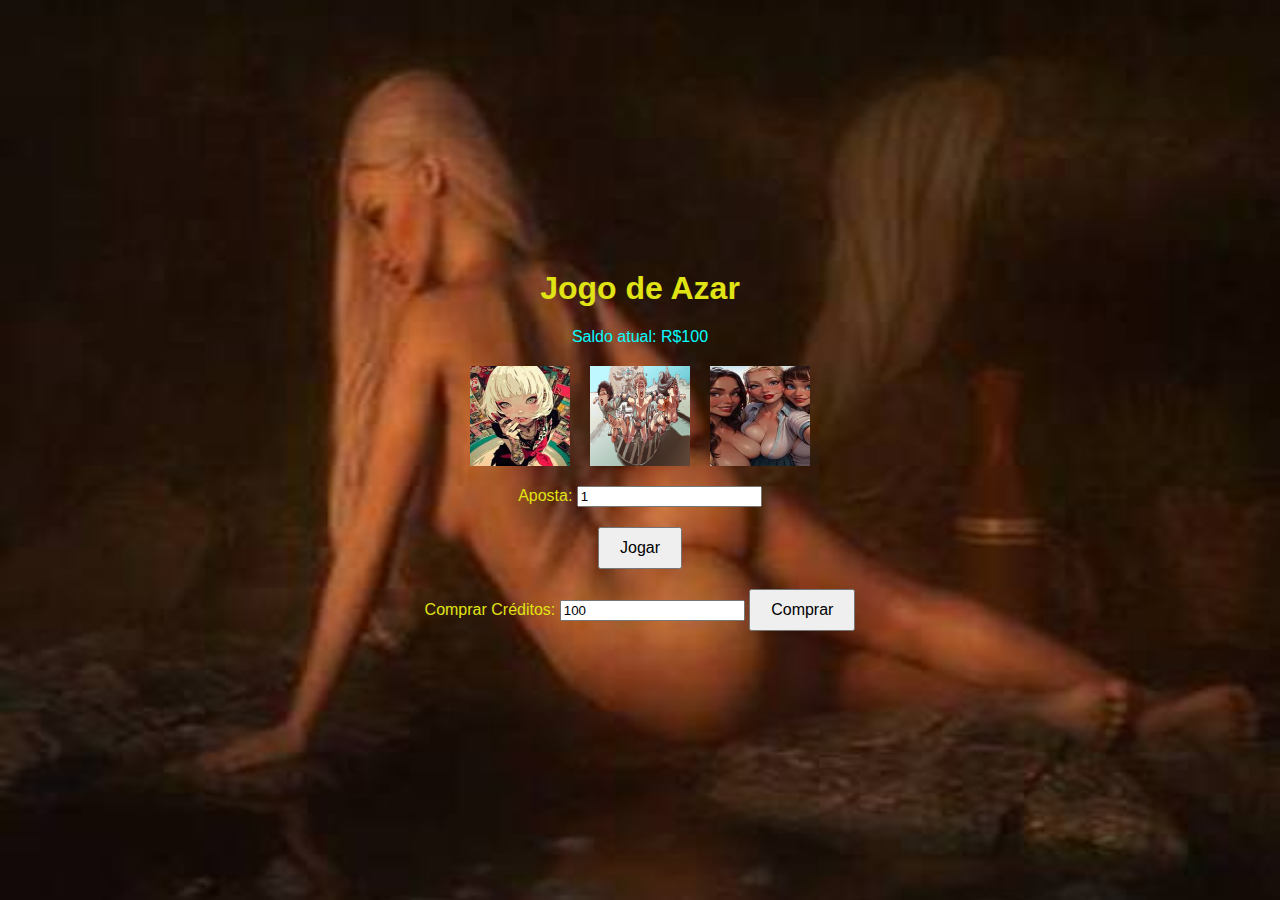
<file: index.html>
<!DOCTYPE html>
<html lang="pt-BR">
<head>
    <meta charset="UTF-8">
    <meta name="viewport" content="width=device-width, initial-scale=1.0">
    <title>Jogo do MISA</title>
    <link rel="stylesheet" href="styles.css">
</head>
<body>
    <div class="container">
        <h1>Jogo de Azar</h1>
        <div class="saldo" id="saldo">Saldo atual: R$1000</div>
        <div class="slot-machine">
            <img id="slot1" src="img/anime.jpg" alt="Slot 1">
            <img id="slot2" src="img/madmax.jpg" alt="Slot 2">
            <img id="slot3" src="img/tetas.jpg" alt="Slot 3">
        </div>
        <div class="aposta">
            <label for="aposta">Aposta:</label>
            <input type="number" id="aposta" min="1" value="1">
        </div>
        <button id="jogar">Jogar</button>
        <div id="mensagem"></div>
        <div class="compra-creditos">
            <label for="compra">Comprar Créditos:</label>
            <input type="number" id="compra" min="1" value="100">
            <button id="comprar">Comprar</button>
        </div>
    </div>
    <script src="script.js"></script>
</body>
</html>
</file>
<file: styles.css>
body {
    font-family: Arial, sans-serif;
    background-image: url('fundo.jpg');
    background-size: cover;
    background-position: center;
    display: flex;
    justify-content: center;
    align-items: center;
    height: 100vh;
    margin: 0;
    color: #e0e414;
}
.saldo {
    color: rgb(7, 253, 253);
}

.container {
    background-color: rgba(10, 10, 10, 0);
    padding: 20px;
    border-radius: 10px;
    text-align: center;
}

.slot-machine {
    display: flex;
    justify-content: center;
    margin: 20px 0;
}

.slot-machine img {
    width: 100px;
    height: 100px;
    margin: 0 10px;
}

.aposta, .compra-creditos {
    margin: 20px 0;
    color: #e0e414;
}

button {
    padding: 10px 20px;
    font-size: 16px;
    cursor: pointer;
}

#mensagem {
    margin-top: 20px;
    font-size: 16px;
    color: #e0e414;
}
</file>
